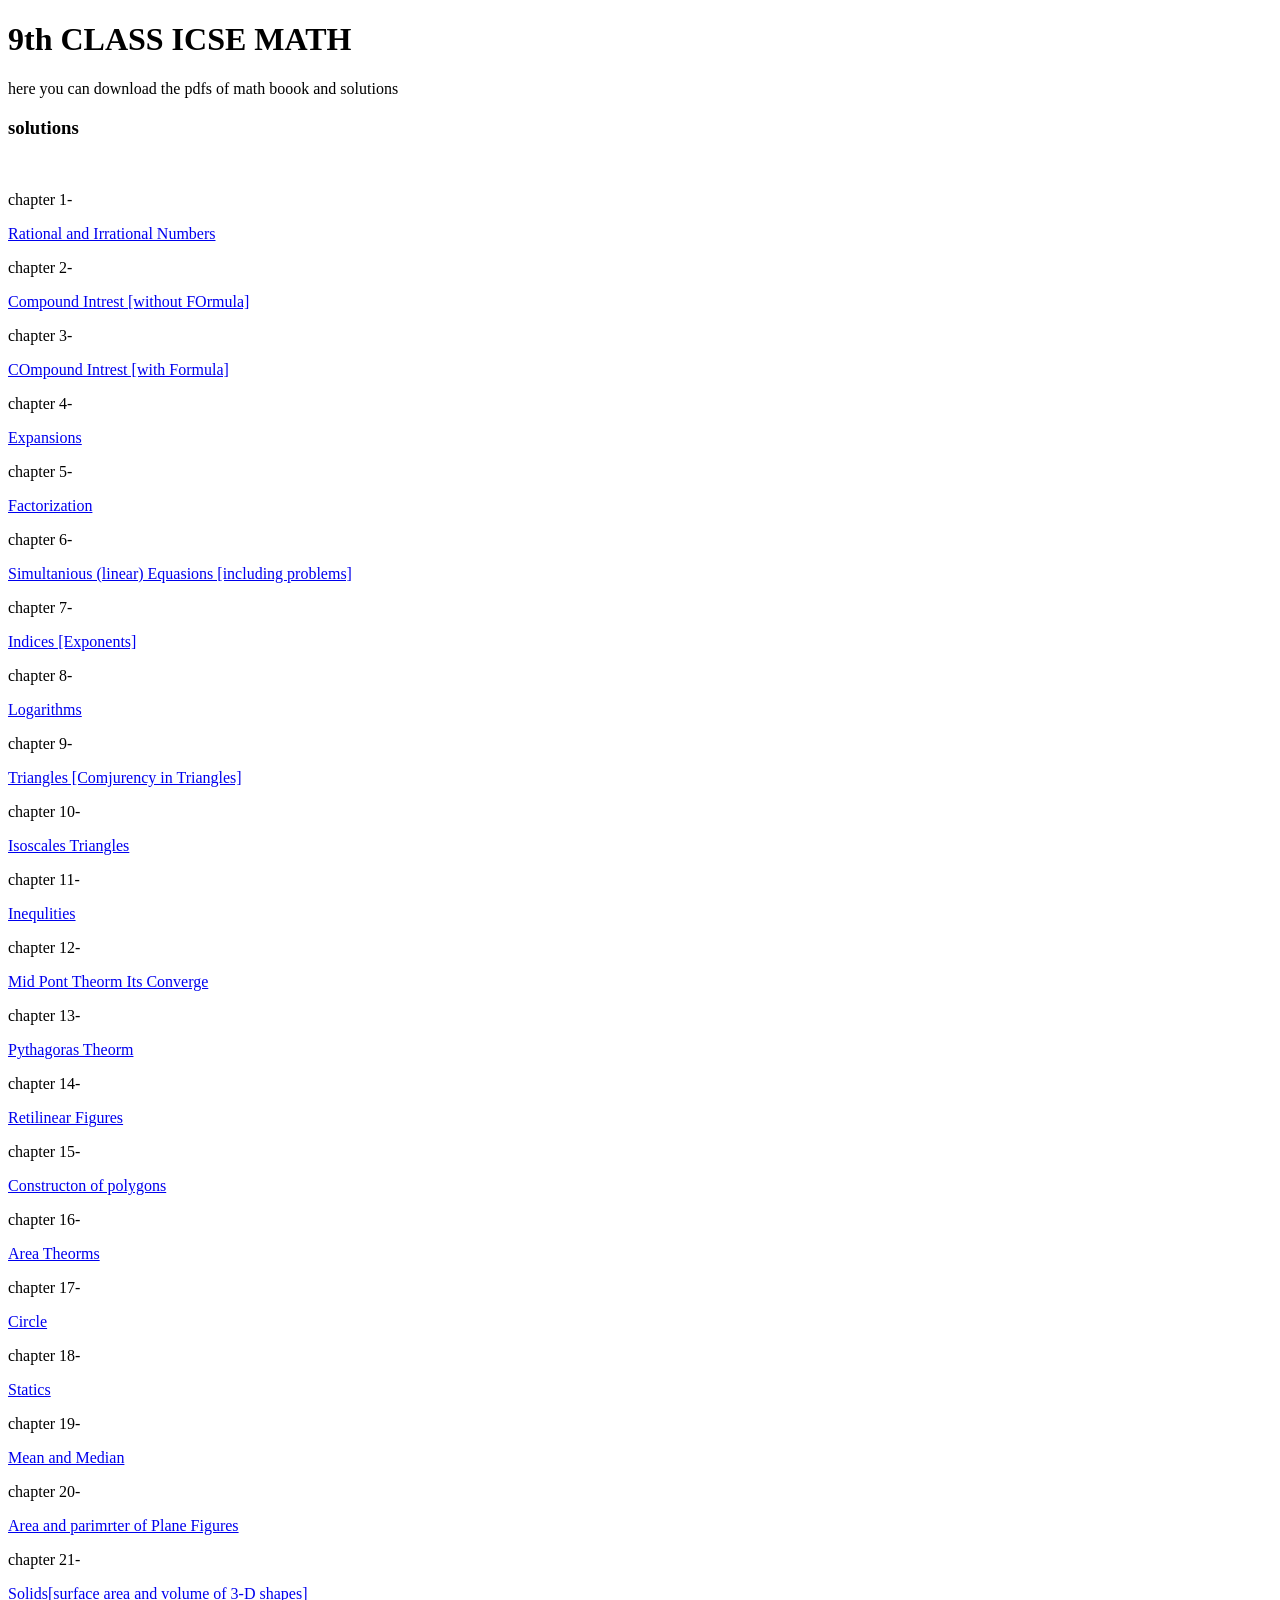
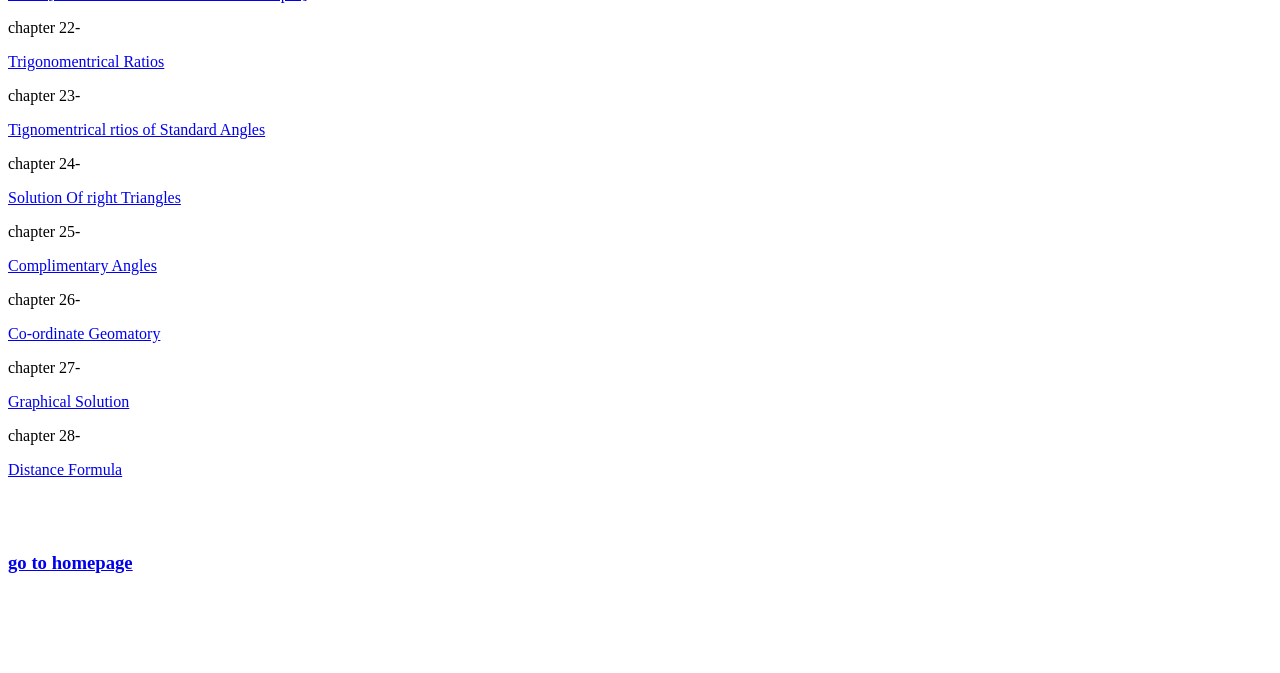
<file: Prototype/9th icse math.html>
<!DOCTYPE html>
<html lang="en">
<head>
    <meta charset="UTF-8">
    <meta http-equiv="X-UA-Compatible" content="IE=edge">
    <meta name="viewport" content="width=device-width, initial-scale=1.0">
    <title>9th icse math</title>
</head>
<body>
    <!-- this is heading -->
    <h1>9th CLASS ICSE MATH</h1>
    <p>here you can download the pdfs of math boook and solutions</p>
    <!-- these are Download Links -->
    <h3>solutions</h3>
    <br>
    <p>chapter 1-</p><a href="https://drive.google.com/drive/folders/1g5jHw30OEDhGb0AmSO-WMMqS6jmsTVi1?usp=sharing">Rational and Irrational Numbers</a>
    <br>
    <p>chapter 2-</p><a href="https://drive.google.com/drive/folders/1s6vAcXsrw_CccV5kUH0bNbYNuNDAlOeV?usp=sharing">Compound Intrest [without FOrmula]</a>
    <br>
    <p>chapter 3-</p><a href="https://drive.google.com/drive/folders/11BRryM98SNVeZbhwS-KXNyJxvZ6lhrKh?usp=sharing">COmpound Intrest [with Formula]</a>
    <br>
    <p>chapter 4-</p><a href="https://drive.google.com/drive/folders/1zFgb9cKqG2hSWrpMC6-s2k4ebtJT1uqo?usp=sharing">Expansions</a>
    <br>
    <p>chapter 5-</p><a href="https://drive.google.com/drive/folders/19kaka9UGQVrO-N8nubKFb2jRx7iwufw3?usp=sharing">Factorization</a>
    <br>
    <p>chapter 6-</p><a href="https://drive.google.com/drive/folders/142CMRebLekv81pgbWl65pcXJnYqTOLsr?usp=sharing">Simultanious (linear) Equasions [including problems]</a>
    <br>
    <p>chapter 7-</p><a href="https://drive.google.com/drive/folders/1-NM7T4iMMt9BtOWTRc0C-o5el_NBEicA?usp=sharing">Indices [Exponents]</a>
    <br>
    <p>chapter 8-</p><a href="https://drive.google.com/drive/folders/11VBaVNJeHlgyH9tVdaTrDY9sgQyvc2Wz?usp=sharing">Logarithms</a>
    <br>
    <p>chapter 9-</p><a href="https://drive.google.com/drive/folders/1pnDjZs06a3ulmtuUY0J9iIb_nx8SdUOC?usp=sharing">Triangles [Comjurency in Triangles]</a>
    <br>
    <p>chapter 10-</p><a href="https://drive.google.com/drive/folders/1QG_U8pEVyz_aSuQ06-OUgawp4N0ddKi0?usp=sharing">Isoscales Triangles</a>
    <br>
    <p>chapter 11-</p><a href="https://drive.google.com/drive/folders/1v96srR8gFGTsfetD1eichErx6g9g-mez?usp=sharing">Inequlities</a>
    <br>
    <p>chapter 12-</p><a href="https://drive.google.com/drive/folders/1n_1wt9GUEAKbVWoJ4os5uEtFiC8bIU5v?usp=sharing">Mid Pont Theorm Its Converge</a>
    <br>
    <p>chapter 13-</p><a href="https://drive.google.com/drive/folders/1zG8CMO76SVpZbk0IRY7il5vn1-kCluQN?usp=sharing">Pythagoras Theorm</a>
    <br>
    <p>chapter 14-</p><a href="https://drive.google.com/drive/folders/13A7NA_r9Qt-CVFFL7OBsVK8uBXmIiv_z?usp=sharing">Retilinear Figures</a>
    <br>
    <p>chapter 15-</p><a href="https://drive.google.com/drive/folders/1dwiDcGkqI4S1hIlCKWD43BPd4R6azCll?usp=sharing">Constructon of polygons</a>
    <br>
    <p>chapter 16-</p><a href="https://drive.google.com/drive/folders/1Kh5h_vpmQ8dLD1-APZDEiZB4Ulcl_0KK?usp=sharing">Area Theorms</a>
    <br>
    <p>chapter 17-</p><a href="https://drive.google.com/drive/folders/1wh_DNOCwEBCM3PHRo9WSEyQOfu2Kd2VZ?usp=sharing">Circle</a>
    <br>
    <p>chapter 18-</p><a href="https://drive.google.com/drive/folders/11ADaTAFmVC-vHj6GOsKSomBdF6yuPxjx?usp=sharing">Statics</a>
    <br>
    <p>chapter 19-</p><a href="https://drive.google.com/drive/folders/1zdY2Z78U4boVk-y8csnDJCx56urq4qLe?usp=sharing">Mean and Median</a>
    <br>
    <p>chapter 20-</p><a href="https://drive.google.com/drive/folders/1UL1b0DyviLnK7sLO_Sl2Upcor1fCIIVp?usp=sharing">Area and parimrter of Plane Figures</a>
    <br>
    <p>chapter 21-</p><a href="https://drive.google.com/drive/folders/1wSR9NjUYP-zmoOri8f7nkrEs7LfHeQi7?usp=sharing">Solids[surface area and volume of 3-D shapes]</a>
    <br>
    <p>chapter 22-</p><a href="https://drive.google.com/drive/folders/1WGGpKexuTUArLYnHSyEKveiPMCrCkPN7?usp=sharing">Trigonomentrical Ratios</a>
    <br>
    <p>chapter 23-</p><a href="https://drive.google.com/drive/folders/1aDbwTSSvFtciJAK2Kc_wgcWOJUyEeI-U?usp=sharing">Tignomentrical rtios of Standard Angles</a>
    <br>
    <p>chapter 24-</p><a href="https://drive.google.com/drive/folders/1sNxXvNb9bKKzHOD1j3pdAJSsBegpuy9m?usp=sharing">Solution Of right Triangles</a>
    <br>
    <p>chapter 25-</p><a href="https://drive.google.com/drive/folders/1ZQEzFh2i5E-ikxrfzu3mGYK2ZiaEKvgT?usp=sharing">Complimentary Angles</a>
    <br>
    <p>chapter 26-</p><a href="https://drive.google.com/drive/folders/1oPVwCXYNgqxKjlrH0GqBH5pFH9iBUcS8?usp=sharing">Co-ordinate Geomatory</a>
    <br>
    <p>chapter 27-</p><a href="https://drive.google.com/drive/folders/165tI_f0zYLSBm-5F60UE9-b6cLezzidw?usp=sharing">Graphical Solution</a>
    <br>
    <p>chapter 28-</p><a href="https://drive.google.com/drive/folders/1QEfTX7MSeXz3ovWp-izwLPm32FOJnue8?usp=sharing">Distance Formula</a>
    <br>
    <br>
    <br>
    <!-- this redirect to home page -->
    <br>
    <h3><a href="/index.html">go to homepage</a></h3>
    <br>
    <br>
    <br>
    <br>
    
</body>
</html>
</file>
